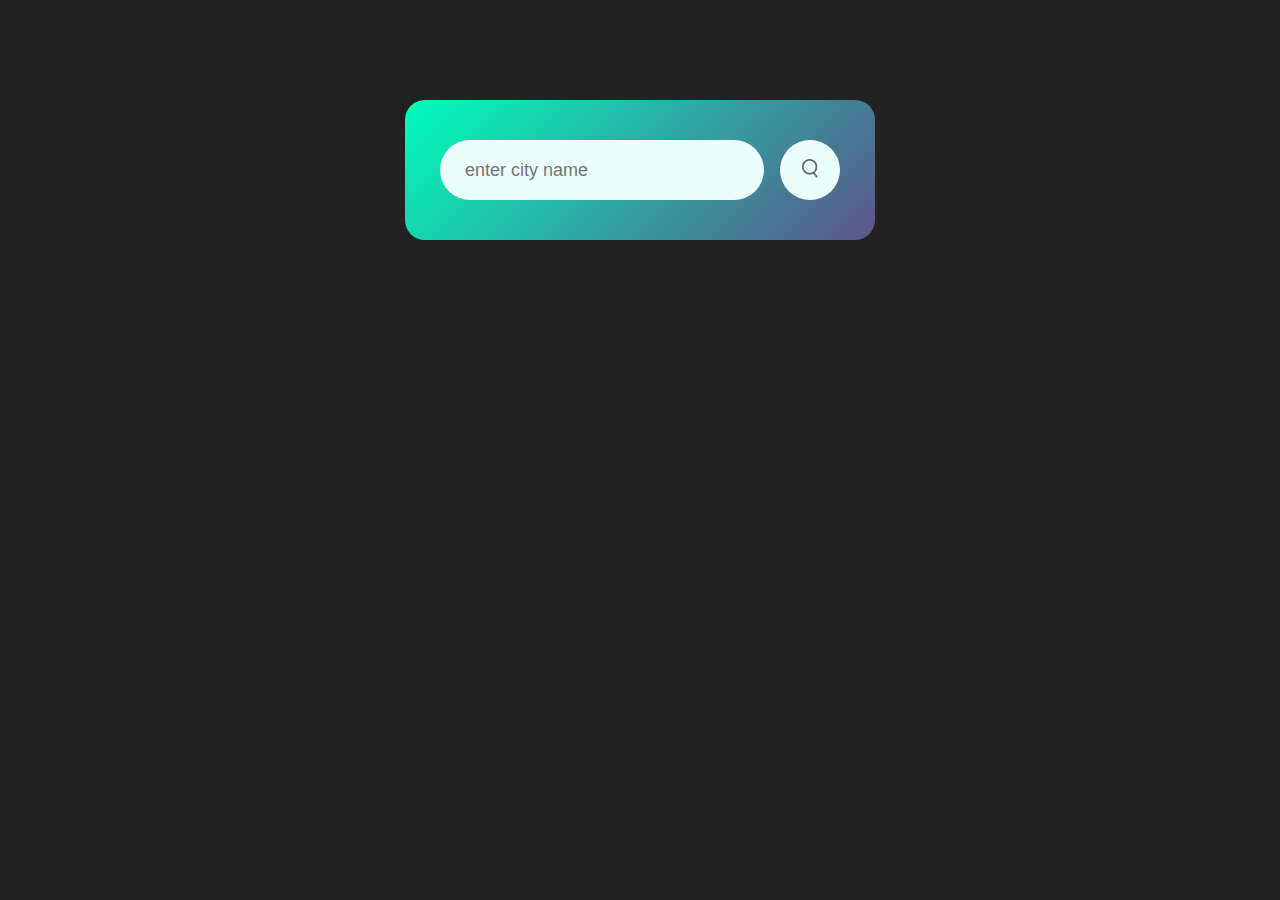
<file: index.html>
<!DOCTYPE html>
<html lang="en">
<head>
    <meta charset="UTF-8">
    <meta name="viewport" content="width=device-width, initial-scale=1.0">
    <title>Weather App</title>
    <link rel="stylesheet" href="style.css">
</head>
<body>
    <div class="card">
        <div class="search">
            <input type="text" placeholder="enter city name" spellcheck="false">
            <button><img src="images/search.png"></button>
        </div>
        <div class="error">
            <p>Invalid city name</p>
        </div>
        <div class="weather">
            <img src="images/rain.png" class="weather-icon">
            <h1 class="temp">22°C</h1>
            <h2 class="city">New Delhi</h2>
            <div class="details">
                <div class="col">
                    <img src="images/humidity.png">
                    <div>
                        <p class="humidity">50%</p>
                        <p>humidity</p>
                    </div>
                </div>
                <div class="col">
                    <img src="images/wind.png">
                    <div>
                        <p class="wind">15 km/h</p>
                        <p>Wind Speed</p>
                    </div>
                </div>
            </div>
        </div>
    </div>
    <script>
        const apiKey = "ba4be368f895d35bec1e457767855a27";
        const apiUrl = "https://api.openweathermap.org/data/2.5/weather?units=metric&q="

        const searchBox = document.querySelector('.search input')
        const searchBtn = document.querySelector('.search button')
        const weatherIcon = document.querySelector('.weather-icon')

        async function checkWeather(city) {
            const response = await fetch(apiUrl + city + `&appid=${apiKey}`);

            if(response.status == 404){
                document.querySelector('.error').style.display = 'block'
                document.querySelector('.weather').style.display = 'none'
            }
            else{

                
                let data = await response.json();
                console.log(data);

                document.querySelector('.city').innerHTML = data.name;
                document.querySelector('.temp').innerHTML = data.main.temp + "°C";
                document.querySelector('.humidity').innerHTML = data.main.humidity + "%";
                document.querySelector('.wind').innerHTML = data.wind.speed + " km/h";

                if(data.weather[0].main == 'Clouds'){
                    weatherIcon.src = "images/clouds.png"
                }
                else if(data.weather[0].main == 'Clear'){
                    weatherIcon.src = 'images/clear.png'
                }
                else if(data.weather[0].main == 'Rain'){
                    weatherIcon.src = 'images/rain.png'
                }
                else if(data.weather[0].main == 'Drizzle'){
                    weatherIcon.src = 'images/drizzle.png'
                }
                else if(data.weather[0].main == 'Mist'){
                    weatherIcon.src = 'images/mist.png'
                }
                document.querySelector('.weather').style.display = 'block'
                document.querySelector('.error').style.display = 'none'
            }
        }
        searchBtn.addEventListener('click', () => {
            checkWeather(searchBox.value)
        })
    </script>
</body>
</html>
</file>
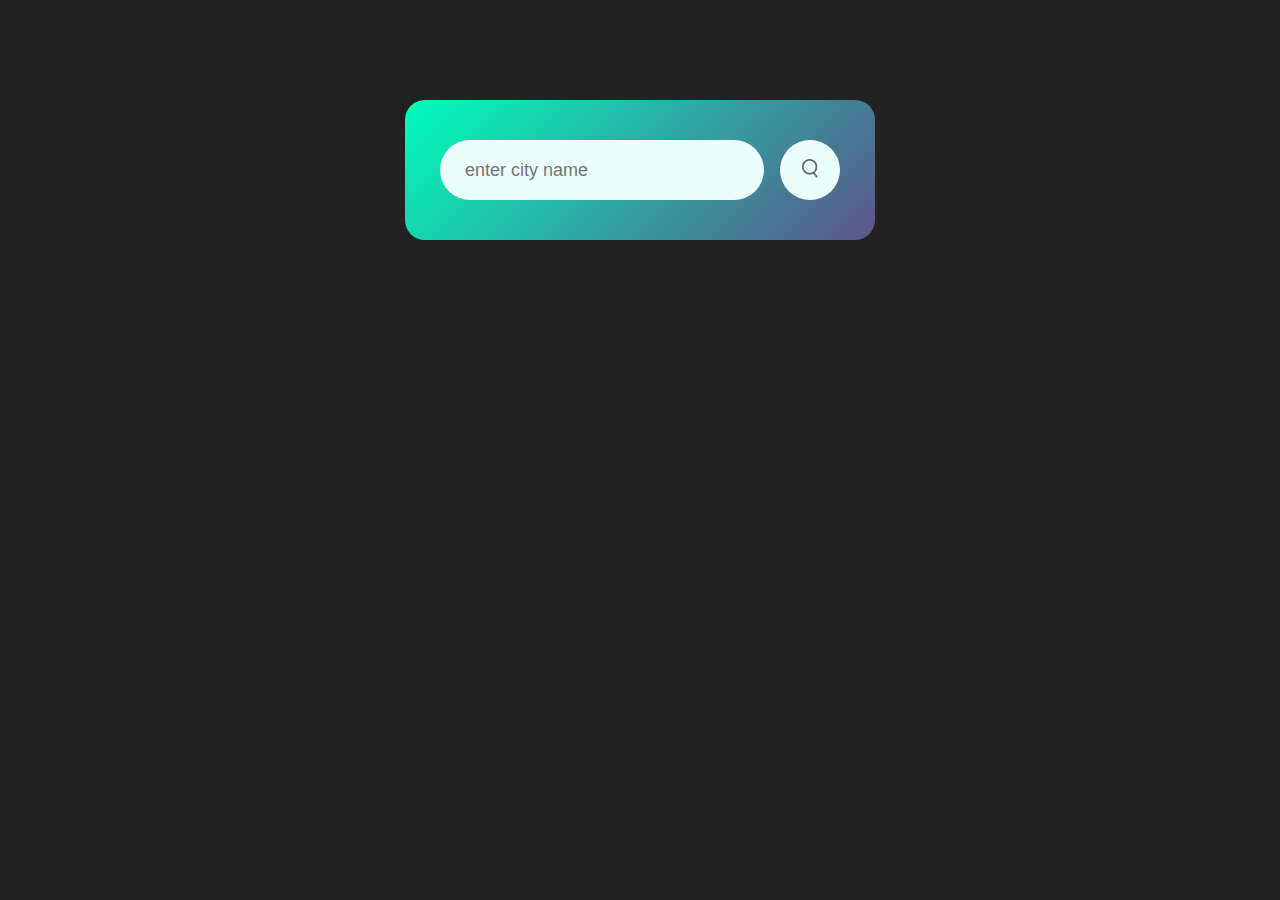
<file: weather app/index.html>
<!DOCTYPE html>
<html lang="en">
<head>
    <meta charset="UTF-8">
    <meta name="viewport" content="width=device-width, initial-scale=1.0">
    <title>Weather App</title>
    <link rel="stylesheet" href="style.css">
</head>
<body>
    <div class="card">
        <div class="search">
            <input type="text" placeholder="enter city name" spellcheck="false">
            <button><img src="images/search.png"></button>
        </div>
        <div class="error">
            <p>Invalid city name</p>
        </div>
        <div class="weather">
            <img src="images/rain.png" class="weather-icon">
            <h1 class="temp">22°C</h1>
            <h2 class="city">New Delhi</h2>
            <div class="details">
                <div class="col">
                    <img src="images/humidity.png">
                    <div>
                        <p class="humidity">50%</p>
                        <p>humidity</p>
                    </div>
                </div>
                <div class="col">
                    <img src="images/wind.png">
                    <div>
                        <p class="wind">15 km/h</p>
                        <p>Wind Speed</p>
                    </div>
                </div>
            </div>
        </div>
    </div>
    <script>
        const apiKey = "ba4be368f895d35bec1e457767855a27";
        const apiUrl = "https://api.openweathermap.org/data/2.5/weather?units=metric&q="

        const searchBox = document.querySelector('.search input')
        const searchBtn = document.querySelector('.search button')
        const weatherIcon = document.querySelector('.weather-icon')

        async function checkWeather(city) {
            const response = await fetch(apiUrl + city + `&appid=${apiKey}`);

            if(response.status == 404){
                document.querySelector('.error').style.display = 'block'
                document.querySelector('.weather').style.display = 'none'
            }
            else{

                
                let data = await response.json();
                console.log(data);

                document.querySelector('.city').innerHTML = data.name;
                document.querySelector('.temp').innerHTML = data.main.temp + "°C";
                document.querySelector('.humidity').innerHTML = data.main.humidity + "%";
                document.querySelector('.wind').innerHTML = data.wind.speed + " km/h";

                if(data.weather[0].main == 'Clouds'){
                    weatherIcon.src = "images/clouds.png"
                }
                else if(data.weather[0].main == 'Clear'){
                    weatherIcon.src = 'images/clear.png'
                }
                else if(data.weather[0].main == 'Rain'){
                    weatherIcon.src = 'images/rain.png'
                }
                else if(data.weather[0].main == 'Drizzle'){
                    weatherIcon.src = 'images/drizzle.png'
                }
                else if(data.weather[0].main == 'Mist'){
                    weatherIcon.src = 'images/mist.png'
                }
                document.querySelector('.weather').style.display = 'block'
                document.querySelector('.error').style.display = 'none'
            }
        }
        searchBtn.addEventListener('click', () => {
            checkWeather(searchBox.value)
        })
    </script>
</body>
</html>
</file>
<file: style.css>
*{
    margin: 0;
    padding: 0;
    font-family: 'Poppins', sans-serif;
    box-sizing: border-box;
}


body{
    background: #222;
}

.card{
    width: 90%;
    max-width: 470px;
    background: linear-gradient(135deg, #00feba, #5b548a);
    color: #fff;
    margin: 100px auto 0;
    border-radius: 20px;
    padding: 40px 35px;
    text-align: center;
}

.search{
    width: 100%;
    display: flex;
    align-items:center;
    justify-content: space-between;
}

.search input{
    border: 0;
    outline: 0;
    background: #ebfffc;
    color: #555;
    padding: 10px 25px;
    height: 60px;
    border-radius: 30px;
    flex: 1;
    margin-right: 16px;
    font-size: 18px;
}

.search button{
    border: 0;
    outline: 0;
    background: #ebfffc;
    border-radius: 50%;
    width: 60px;
    height: 60px;
    cursor: pointer;
}

.search button img{
    width: 16px;
}

.weather-icon{
    width: 170px;
    margin-top: 30px;
}

.weather h1{
    font-size: 80px;
    font-weight: 500;
}

.weather h2{
    font-size: 45px;
    font-weight: 400;
    margin-top: -10px;
}

.details{
    display: flex;
    align-itmes: center;
    justify-content: space-between;
    padding: 0 20px;
    margin-top: 50px;
}

.col{
    display: flex;
    align-items: center;
    text-align: left;
}

.col img{
    width: 40px;
    margin-right: 10px;
}

.humidity, .wind{
    font-size: 28px;
    margin-top: -6px;
}

.weather{
    display: none;
}

.error{
    text-align: left;
    font-size: 18px;
    margin-left: 10px;
    margin-top: 10px;
    display: none;
}
</file>
<file: weather app/style.css>
*{
    margin: 0;
    padding: 0;
    font-family: 'Poppins', sans-serif;
    box-sizing: border-box;
}


body{
    background: #222;
}

.card{
    width: 90%;
    max-width: 470px;
    background: linear-gradient(135deg, #00feba, #5b548a);
    color: #fff;
    margin: 100px auto 0;
    border-radius: 20px;
    padding: 40px 35px;
    text-align: center;
}

.search{
    width: 100%;
    display: flex;
    align-items:center;
    justify-content: space-between;
}

.search input{
    border: 0;
    outline: 0;
    background: #ebfffc;
    color: #555;
    padding: 10px 25px;
    height: 60px;
    border-radius: 30px;
    flex: 1;
    margin-right: 16px;
    font-size: 18px;
}

.search button{
    border: 0;
    outline: 0;
    background: #ebfffc;
    border-radius: 50%;
    width: 60px;
    height: 60px;
    cursor: pointer;
}

.search button img{
    width: 16px;
}

.weather-icon{
    width: 170px;
    margin-top: 30px;
}

.weather h1{
    font-size: 80px;
    font-weight: 500;
}

.weather h2{
    font-size: 45px;
    font-weight: 400;
    margin-top: -10px;
}

.details{
    display: flex;
    align-itmes: center;
    justify-content: space-between;
    padding: 0 20px;
    margin-top: 50px;
}

.col{
    display: flex;
    align-items: center;
    text-align: left;
}

.col img{
    width: 40px;
    margin-right: 10px;
}

.humidity, .wind{
    font-size: 28px;
    margin-top: -6px;
}

.weather{
    display: none;
}

.error{
    text-align: left;
    font-size: 18px;
    margin-left: 10px;
    margin-top: 10px;
    display: none;
}
</file>
